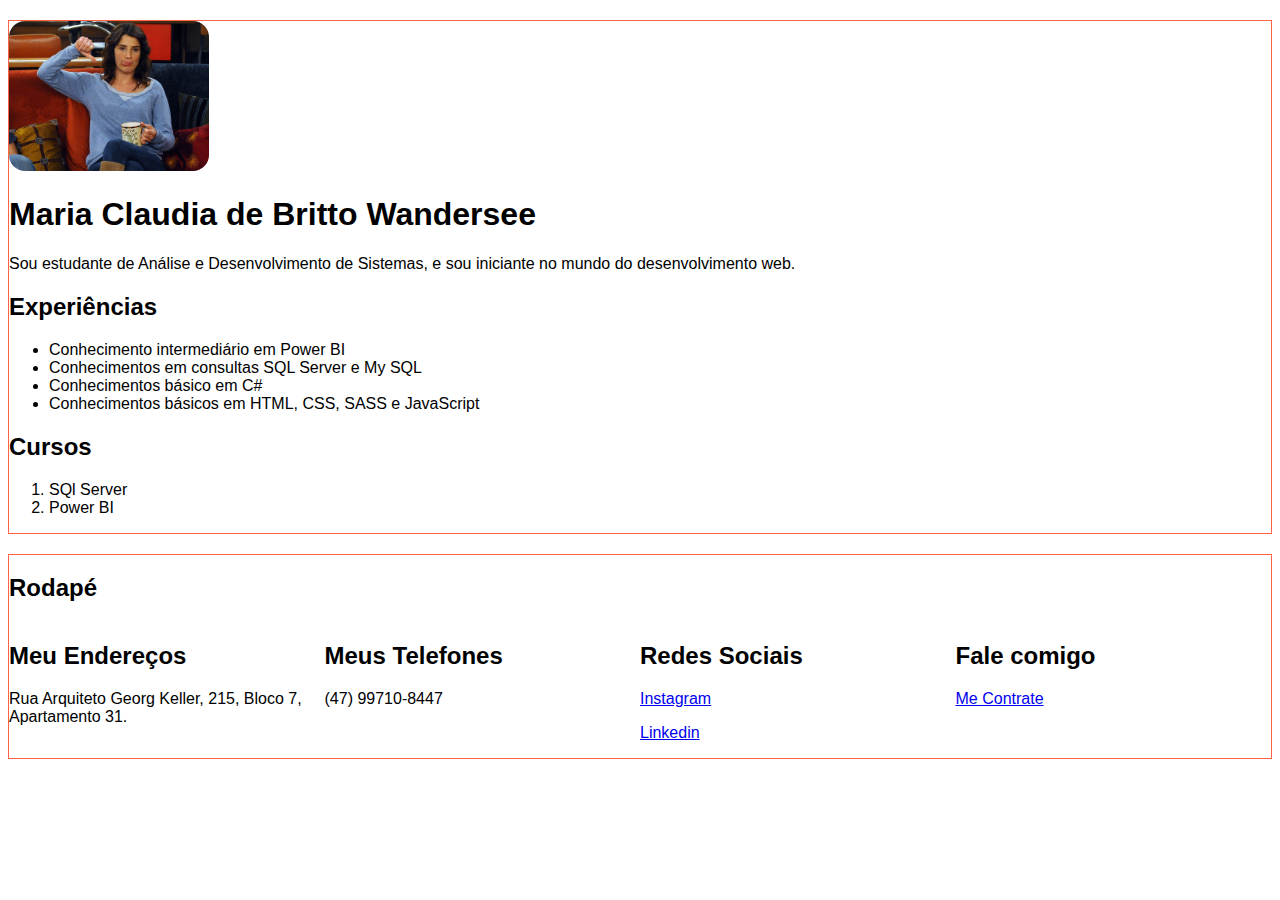
<file: exercicio01/index.html>
<!DOCTYPE html>
<html lang="pt-br">
<head>
    <meta charset="UTF-8">
    <meta http-equiv="X-UA-Compatible" content="IE=edge">
    <meta name="viewport" content="width=device-width, initial-scale=1.0">
    <link rel="stylesheet" href="./assets/css/style.css">
    <title>Exercício 01</title>
</head>
<body>
    <div class="container">
        <img class="robin-img" src="./assets/img/robin.png" alt="Na imagem é possível ver uma painagem na neve.">
        <h1 class="title-prin">Maria Claudia de Britto Wandersee</h1>
        <p>Sou estudante de Análise e Desenvolvimento de Sistemas, e sou iniciante no mundo do desenvolvimento web.</p>
        <h2>Experiências</h2>
        <ul>
            <li>Conhecimento intermediário em Power BI</li>
            <li>Conhecimentos em consultas SQL Server e My SQL</li>
            <li>Conhecimentos básico em C#</li>
            <li>Conhecimentos básicos em HTML, CSS, SASS e JavaScript</li>
        </ul>
        <h2>Cursos</h2>
        <ol>
            <li>SQl Server</li>
            <li>Power BI</li>
        </ol>
    </div>
    <footer class="container">
        <h2>Rodapé</h2>
        <div class="row">
            <div class="col">
                <h2>Meu Endereços</h2>
                <p>Rua Arquiteto Georg Keller, 215, Bloco 7, Apartamento 31.</p>
            </div>
            <div class="col">
                <h2>Meus Telefones</h2>
                <p>(47) 99710-8447</p>
            </div>
            <div class="col">
                <h2>Redes Sociais</h2>
                <p><a href="https://www.instagram.com/mariaclaudiawandersee/">Instagram</a></p>
                <p><a href="https://www.linkedin.com/in/maria-claudia-de-britto-wandersee-675381208/">Linkedin</a></p>
            </div>
            <div class="col">
                <h2>Fale comigo</h2>
                <p><a href="contato.html">Me Contrate</a></p>
            </div>
        </div>
            
    </footer>
</body>
</html>
</file>
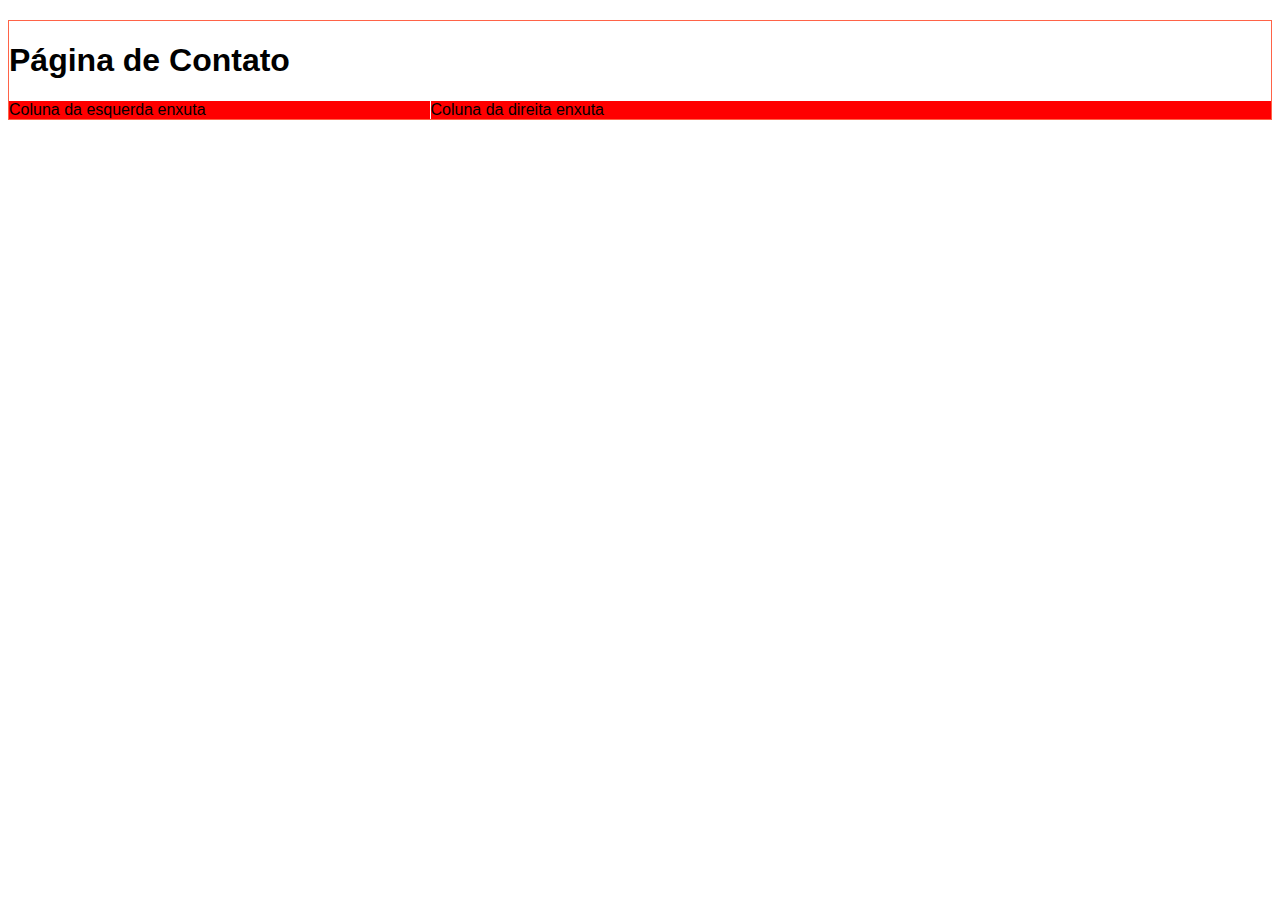
<file: exercicio01/contato.html>
<!DOCTYPE html>
<html lang="pt-br">
<head>
    <meta charset="UTF-8">
    <meta http-equiv="X-UA-Compatible" content="IE=edge">
    <meta name="viewport" content="width=device-width, initial-scale=1.0">
    <link rel="stylesheet" href="assets/css/style.css">
    <title>Contato</title>
</head>
<body>
    <div class="container">
        <div class="row">
            <div class="col">
                <h1>Página de Contato</h1>
            </div>
        </div>
        <div class="row">
            <div class="col-4">Coluna da esquerda enxuta</div>
            <div class="col-8">Coluna da direita enxuta</div>
        </div>
    </div>
</body>
</html>
</file>
<file: exercicio01/assets/css/style.css>
body {
    background-color: #FFFFFF;
    color: #000000;
    font-family: sans-serif;
}

img {
    max-width: 100%;
    height: auto;
}

.robin-img {
    max-width: 200px;
    border-radius: 1rem;
    overflow: hidden;
}

.container {
    max-width: 1330px !important;
    margin: 20px auto;
    border: 1px solid tomato;
}


.row {
    display: flex;
    justify-content: space-between;
}

.row .col {
    flex: 0 1 100%;
}


@media (max-width: 768px) {
    .row {
        flex-direction: column;
    }

    .row div {
        border: 5px solid pink;
    }

    h1 {
        font-size: 1rem;
    }
}

@media (min-width: 769px) {
    h1 {
        font-size: 2rem;
    }
}


/* 1 a 12 */

.col-1 {
    flex-basis: 8.33%;
    background-color: #000000;
}

.col-2 {
    flex-basis: 16.6%;
    background-color: red;
}

.col-3 {
    flex-basis: 25%;
    background-color: #000000;
}

.col-4 {
    flex-basis: 33.33%;
    background-color: red;
}

.col-5 {
    flex-basis: 41.6%;
    background-color: #000000;
}

.col-6 {
    flex-basis: 50%;
    background-color: red;
}

.col-7 {
    flex-basis: 58.3%;
    background-color: #000000;
}

.col-8 {
    flex-basis: 66.6%;
    background-color: red;
}

.col-9 {
    flex-basis: 75%;
    background-color: #000000;
}

.col-10 {
    flex-basis: 83.3%;
    background-color: red;
}

.col-11 {
    flex-basis: 91.6%;
    background-color: #000000;
}

.col-12 {
    flex-basis: 100%;
    background-color: red;
}



/*netshoes*/

.roupas{
    max-width: 100%;
height: auto;
position: relative;
left: 105px;
top: 91px;
}

.botas{
    max-width: 100%;
    height: auto;
    position: relative;
    left: 105px;
    top: 91px;
}

.acessorios {
    max-width: 100%;
    height: auto;
    position: relative;
    left: 105px;
    top: 91px;
}

.suplementos {
    max-width: 100%;
    height: auto;
    position: relative;
    left: 286px;
    top: 186px;
}

/*Estilo do Menu*/
#main ul {
    display: flex;
    padding: 0;
    margin: 0;
    justify-content: center;
}

#main ul li {
    list-style: none;
    font-size: 0.9rem; /*14px*/
    text-transform: uppercase;
    position: relative;
}

#main ul li a {
    text-decoration: none;
    color: rgb(27,27,27);
    transition: all 1s;
    padding: 20px 10px;
    display: block;
}

#main ul li:hover a, #main ul li:hover {
    color: white;
    background-color: darkslategray;
}

#main ul li ul.sub-menu {
    display: none;
    position: absolute;
    bottom: -100%;
    min-width: max-content;
}

#main ul li:hover ul.sub-menu{
    display: block;
    background-color: darkslategray;
}

#main ul li ul.sub-menu a {
    color: white;
}
</file>
